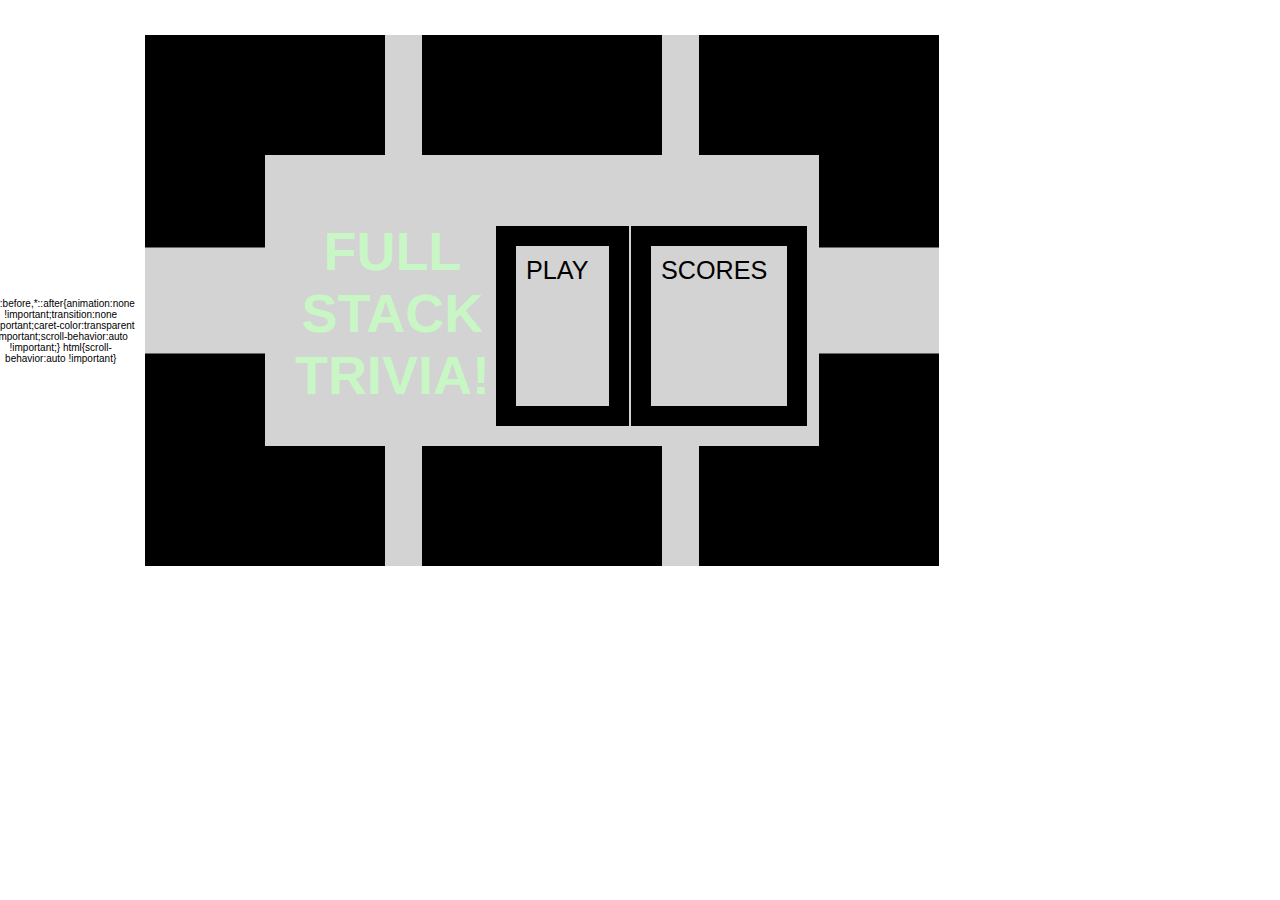
<file: index.html>
<!DOCTYPE html>
<html>
    <head>
        <meta charset="utf-8">
        <meta http-equiv="X-UA-Compatible" content="IE=edge">
        <title></title>
        <meta name="description" content="">
        <meta name="viewport" content="width=device-width, initial-scale=1">
        <link rel="stylesheet" href="style.css">
    </head>
    <body>
        <div class = "comtaimer"></div>
        <div id="home" class = "flex-center flex-column">
            <h1> FULL STACK TRIVIA! </h1>
            <a class = "btn" href= "game.html"> PLAY </a>
            <a class = "btn" href= "scores.html"> SCORES </a>
        </div>
        <script src="game.js"></script>
    </body>
</html>
</file>
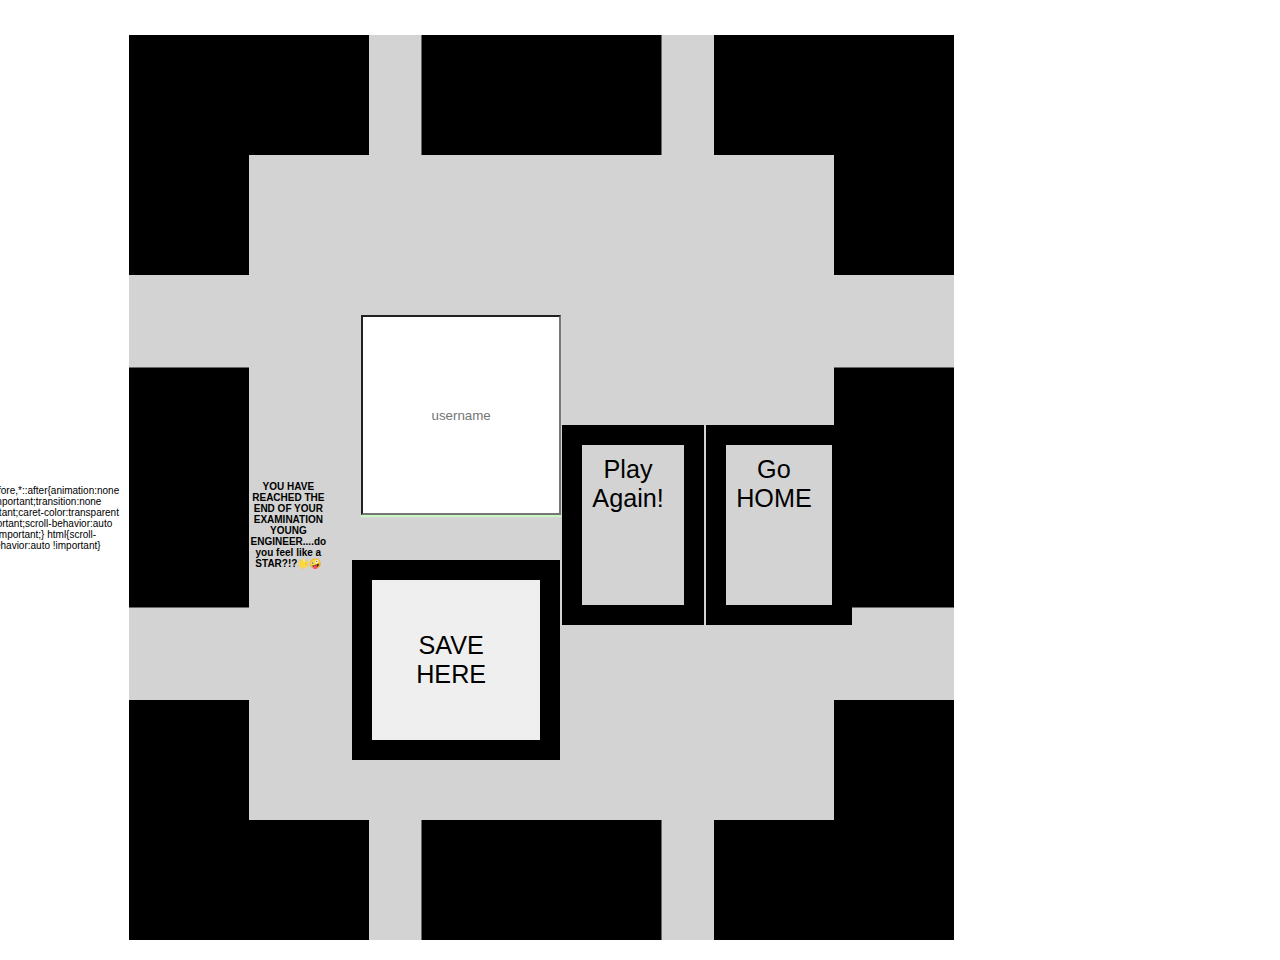
<file: end.html>
<!DOCTYPE html>

<html>
    <head>
        <meta charset="utf-8">
        <meta http-equiv="X-UA-Compatible" content="IE=edge">
        <title></title>
        <meta name="description" content="">
        <meta name="viewport" content="width=device-width, initial-scale=1">
        <link rel="stylesheet" href="style.css">
    </head>
    <body>
            <div class = "container">
                <div  id="end" class="flax-center flex-column">
                    <h4>YOU HAVE REACHED THE END OF YOUR EXAMINATION YOUNG ENGINEER....do you feel like a STAR?!?🌟🤪</h4>
                    <h1 id="finalScore"></h1>
                    <form>
                        <input
                            type = "text"
                            name = "username"
                            id = "username"
                            placeholder = "username"
                        />
                        <button 
                            type = "submit"
                            class = "btn"
                            id = "saveBtn"
                            onClick = "saveScore(event)"
                            
                        >
                        SAVE HERE
                        </button>
                    </form>
                    <a class = "btn" href = "game.html">Play Again!</a>
                    <a class = "btn" href = "index.html">Go HOME</a>
                </div>
            </div>
            
    </body>
    <script src="end.js"></script>
</html>
</file>
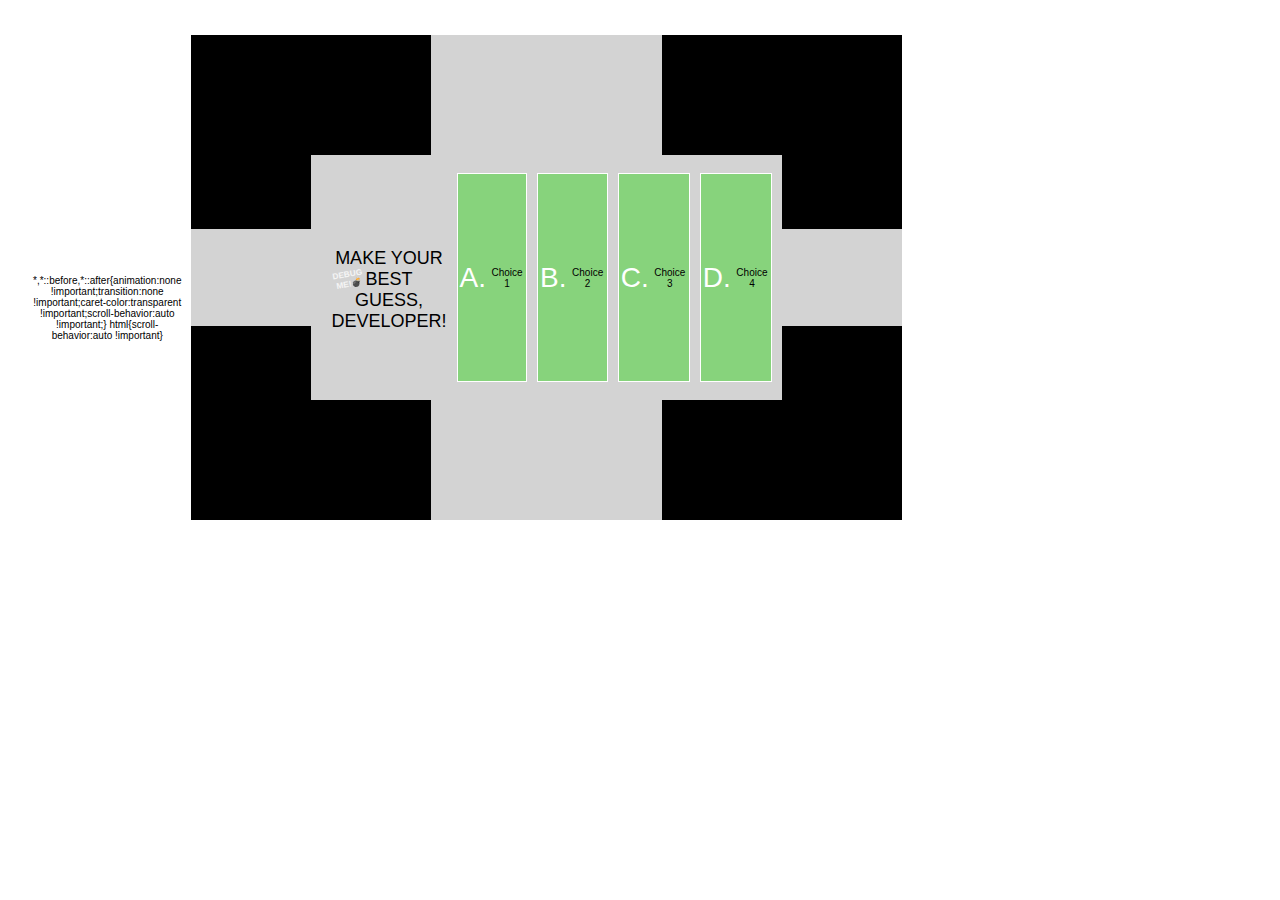
<file: game.html>
<!DOCTYPE html>
<html>
    <head>
        <meta charset="utf-8">
        <meta http-equiv="X-UA-Compatible" content="IE=edge">
        <title></title>
        <meta name="description" content="">
        <meta name="viewport" content="width=device-width, initial-scale=1">
        <link rel="stylesheet" href="style.css">
        <link rel="stylesheet" href="game.css">
 
    </head>
     <body>
        <div class = "headercontainer">
            <div class="header">
                <h5>DEBUG ME!💣</h5> 
            </div>
        </div>
        <div class="container"></div>
        <div id="game" class = "justify-center flex-column">
            <h3 id="question">MAKE YOUR BEST GUESS, DEVELOPER!</h3>
            <div class="choice-container">
                <h3 class="choice-prefix">A.</h3>
                <p class="choice-text" data-number="1">Choice 1</p>
            </div>
            <div class="choice-container">
                <h3 class="choice-prefix">B.</h3>
                <p class="choice-text" data-number="2">Choice 2</p>
            </div>
            <div class="choice-container">
                <h3 class="choice-prefix">C.</h3>
                <p class="choice-text" data-number="3">Choice 3</p>
            </div>
            <div class="choice-container">
                <h3 class="choice-prefix">D.</h3>
                <p class="choice-text" data-number="4">Choice 4</p>
            </div>
        </div>
        <script src="game.js"></script>
    </body>
</html>
</file>
<file: style.css>
:root {
    background-image: url("https://i.imgur.com/UnxtqDu.jpg");
    /*
    background-image: linear-gradient(red, yellow 10%, green 20%); */
    font-size: 62.5%; /* 10 pixels */
    justify-content: center;
    align-items: center;

}
.btn {
    color: black;
    display: flex;
    font-size: 252%;
    text-decoration: none;
    border-style: solid;
    border-width: 2rem;
}
* {
    box-sizing: border-box;
    margin: 0;
    padding: 1rem;
    text-align: center;
    justify-content: center;
    align-items: center;
    font-family: 'Sofia Sans Semi Condensed', sans-serif;
}
body {
    background-color: lightgrey;
    border-style: groove;
    border-width: 0.5rem;
    justify-content: center;
    align-items: center;
    margin-top: 0;
    margin-left: 1rem;
}
h1, h2, h3, h4 {
    margin-bottom: 1rem;
}
h1 {
    font-size: 5.4rem; /*4 pixels */
    color: rgba(200, 247, 197, 1);
    margin-bottom: 2.3rem;
    margin-right: 0.5rem;
    margin-top: 2.3rem;
}
h1 > span {
    font-size: 2.4rem;
    font-weight: 700;
}
h2 {
    font-size: 4.2rem; /* 42 pixls */
    margin-bottom: 4rem;
    font-weight: 700
}
h3 {
    font-size: 2.8rem;
    font-weight: 500;
}
.container {
    display: flex;
    flex-direction: column;
    padding: 2rem;
}
.btn:hover {
    cursor: pointer;
    box-shadow: 0 0.4rem 2.4rem 0 rgba(0, 230, 64, 1);
    transform: translateY(-0.1rem);
    transition: transform 150ms;
}

form {
    width: 100%;
    display: flex;
    flex-direction: column;
    align-items: center;
}
input {
    width: 20rem;
    box-shadow: 0 0.2rem 0.1rem 0 rgba(200, 247, 197, 1);
}
/* for accepting high scores - */
.btn[disabled]:hover {
    cursor: not-allowed;
    box-shadow: none;
    transform: none;
}
@media screen and (min-width: 700px) {
    body {
        border-style: dashed;
        border-width: 12rem;
    }
}
@media screen and (min-width: 1050px) {
    * {
        display: flex;
        flex-direction: column;
        justify-content: center;
        align-items: center;
        margin: 0;
        margin-top: 0;
        margin-bottom: 1rem;
        padding: 0;
        max-height: 160rem;
    }
    .btn {
        padding: 1rem;
        margin-bottom: 1rem;
    }
    body {
        border-style: dashed;
        border-width: 12rem;
    }
}

@media screen and (min-width: 1200px) {
    * {
        flex-direction: row;
        min-height: 20rem;
        margin-top: 3.5rem;
        margin-left: 1rem;
        max-width: 82.5rem;
    }
    .btn {
        display: block;
        margin-right: 0.12rem;
        margin-left: 0.12rem;
        padding-right: 2rem;
    }
}
</file>
<file: game.css>
.choice-container {
    display: flex;
    margin-bottom: 0.25;
    width: 100%;
    font-size: 1.2rem;
    border: 0.1rem solid white;
    background-color: rgba(135, 211, 124, 1);
    margin-top: 1rem;
    padding: 0;
}
.choice-container:hover {
    cursor: pointer;
    box-shadow: 0 0.4rem 2.4rem 0 rgba(0, 230, 64, 1);
    transform: translateY(-0.1rem);
    transition: transform 150ms;   
}
.choice-prefix {
    background-color: none;
    color: white;
    text-align: left;
    justify-content: left;
    border: none;
}
.choice-text {
    padding: 0;
    width: 100%;
    height: 50%;
    font-size: 10px;
}
.container {
    display: flex; 
    flex-direction: row;
    justify-content: left;
    border: none;
    padding: 0;
    margin: 0;
}
.flex-column {
    border: none;
    margin: 0;
    padding: 0;
}
#heading {
    margin: 0;
    padding: 0;
    border-width: 0.5rem;
    border-style: inset;
    border-color: greenyellow;
    font-size: 1.6rem;
}
#question {
    font-size: 18px;
     
}

.headercontainer {
    position: relative;
}

.header {
    margin: 0;
    position: absolute;
    top: 200;
    left: 0;
    bottom: 0;
    z-index: 10;
    transform: rotate(300deg);
    -webkit-transform: rotate(350deg);
    color: whitesmoke;
    text-align: center;
    justify-content:  center;
    align-items: center;
}
p {
    text-emphasis: bold;
    text-decoration: bold;
}
.correct {
    background-color: rgba(0, 230, 64, 1);
}
.incorrect {
    background-color: red;
}
#hud-item {
    display: flex;
    flex-direction: row;
    color: rgb(0,100,0);
    background: linear-gradient;
    border-style: thick;
    border-color: black;
    border-width: 1rem;
    font-size: 1.2rem;
    margin: 0;
    padding: 0;
    justify-content: left;
}
#hud-prefix {
    margin: 0;
    padding: 0;
    display: flex;
    flex-direction: column;
    text-align: center;
    font-size: 1rem;
}
#hud {
    display: flex;
    justify-content: space-between;

}
#hud-main-text {
    text-align: center;
    margin: 0;
    padding: 0;
}

/*
@media screen and (min-width: 700px) {
    .container {
        display: flex;
        flex-direction: column;
        width: 125%;
    }
    body {
        width: 65rem;
    }
    .choice-container {
        width: 600px;
    }
    .flex-column {
        display: flex;
        flex-direction: column;
    }

}
*/
@media screen and (min-width: 880px) {
    .choice-prefix {
        padding: 0;
        margin: 0;
    }
    .choice-container {
        display: flex;
        flex-direction: row;
        width: 100%;
    }
    .choice-text {
        margin: 0.15rem;
        padding: 0;
    
    }
}

@media screen and (min-width: 1250px) {
    .choice-prefix {
        padding: 0;
        margin: 0.2rem;
    }
    .choice-container {
        display: flex;
        flex-direction: row;
    }
    .choice-text {
        margin: 0.35rem;
        padding: 0;
    
    }
    #heading {
        font-size: 0.8rem;
        border-width: 0.3rem;
        margin-left: 0.1rem;
    }
    #hud {
        display: flex;
        flex-direction: column;
    
    }
    .header {
        display: flex;
        flex-direction: row;
    }
}
</file>
